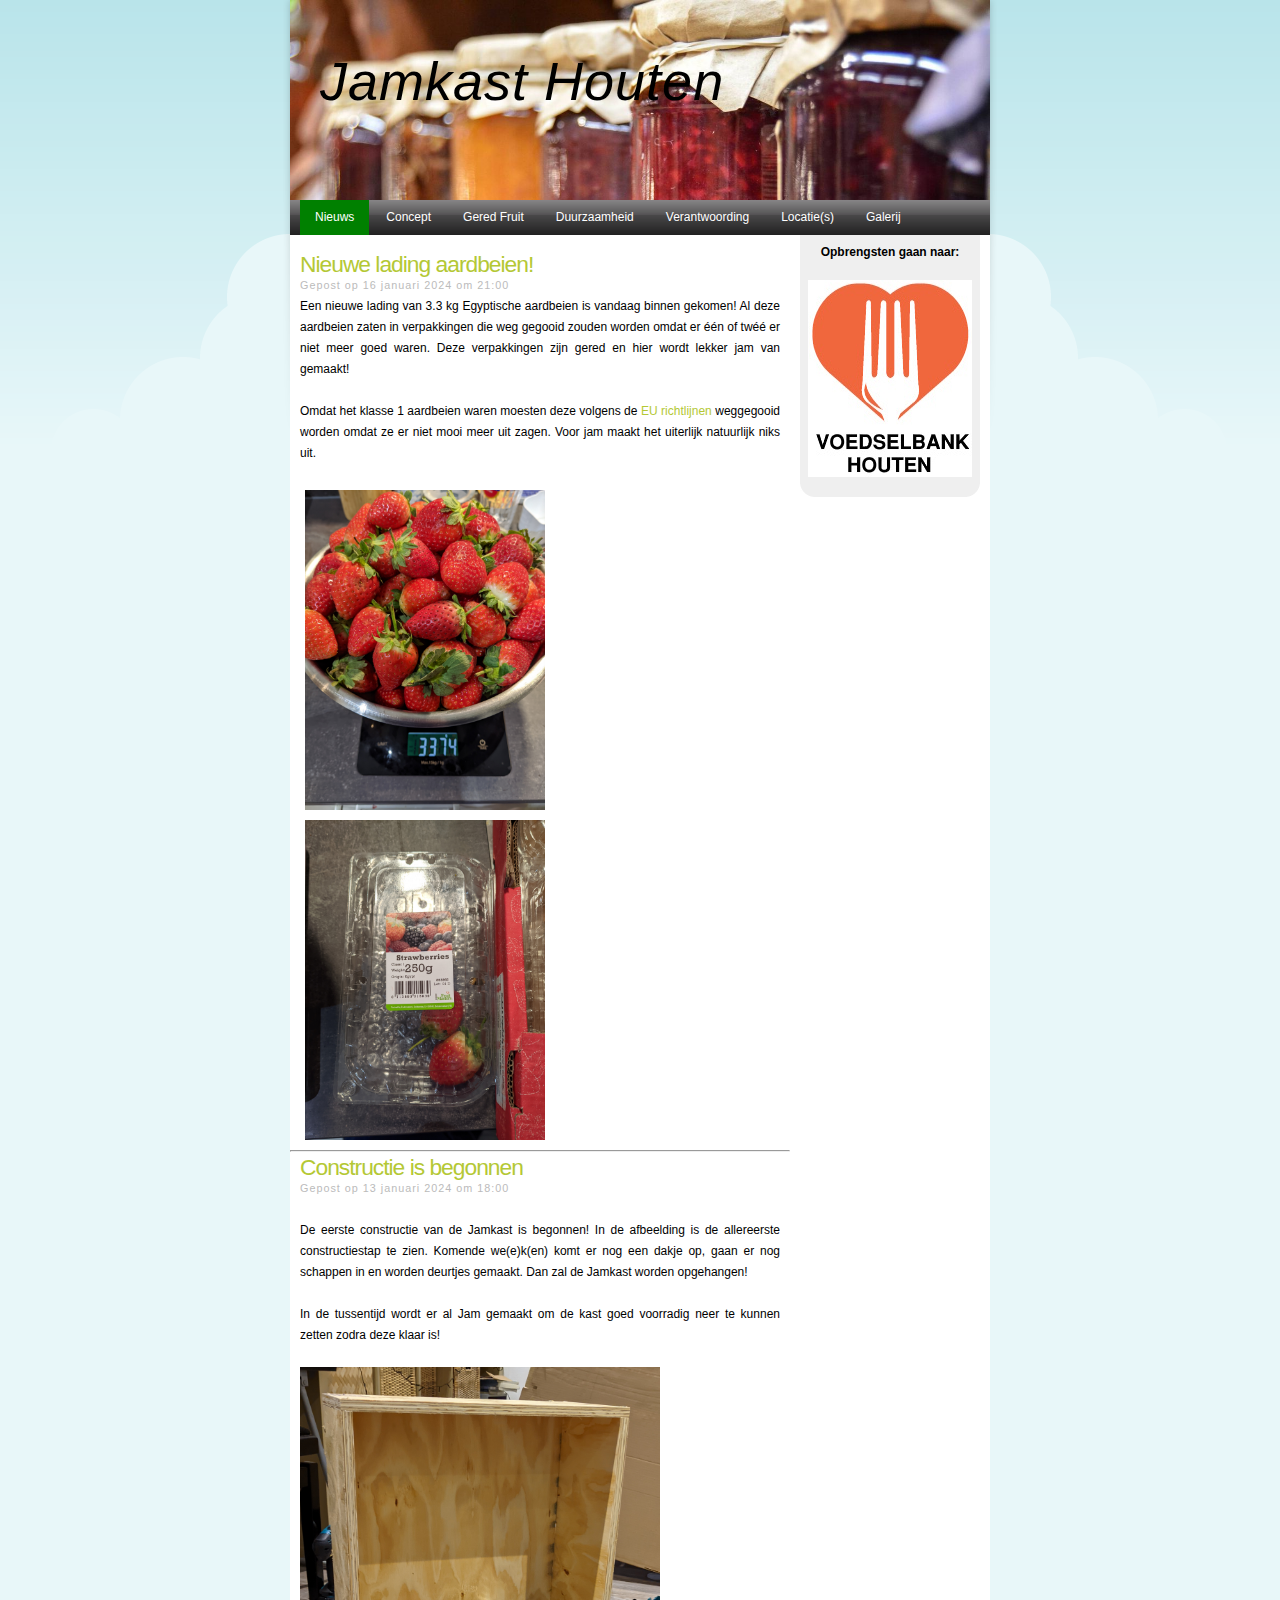
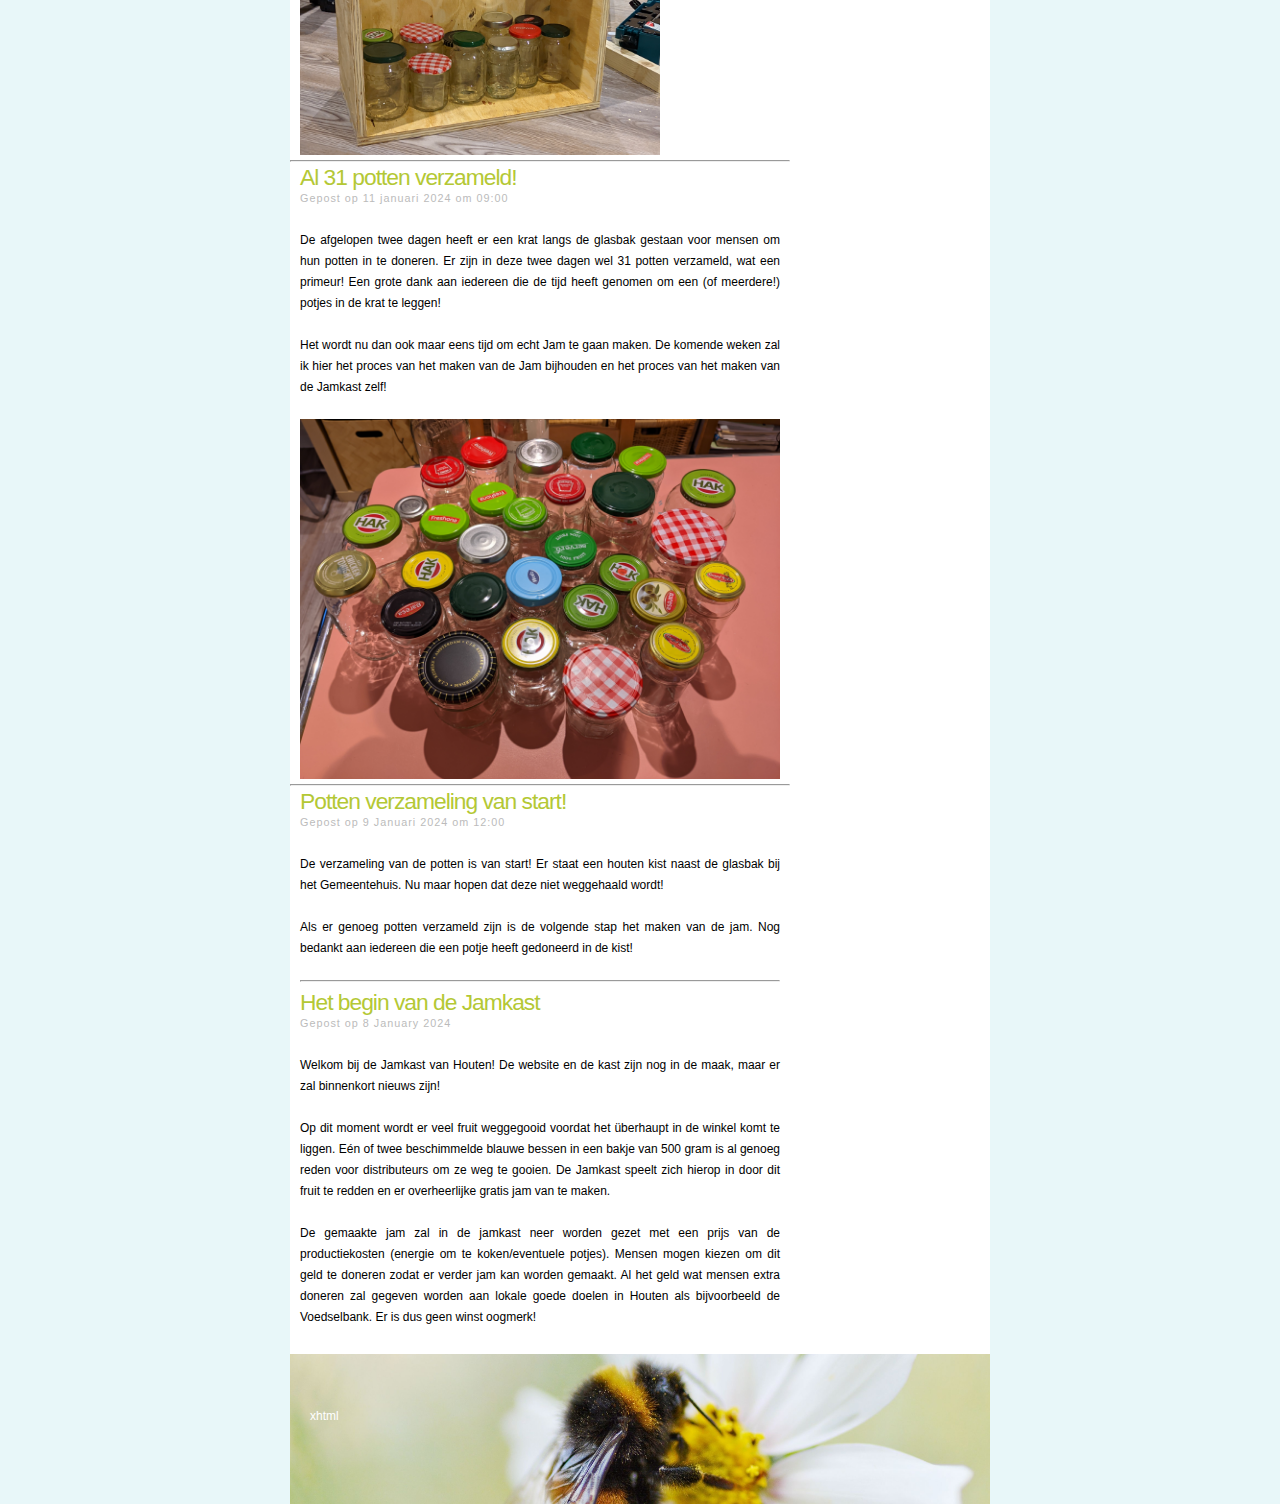
<file: index.html>
<!DOCTYPE html PUBLIC "-//W3C//DTD XHTML 1.0 Transitional//EN" "http://www.w3.org/TR/xhtml1/DTD/xhtml1-transitional.dtd">
<html xmlns="http://www.w3.org/1999/xhtml">
<head>
<meta name="viewport" content="width=device-width, initial-scale=1.0" http-equiv="Content-Type">
<title>Jamkast Houten</title>
<link rel="stylesheet" href="style.css" type="text/css" media="screen" />
</head>

<body>

<div id="wrapper">

	<div id="header">
		<h1>Jamkast Houten</h1>
	</div>

	<div id="menu">
		<ul>
			<li><a href="#"  style="background-color: green;">Nieuws</a></li>
			<li><a href="concept.html">Concept</a></li>
			<li><a href="gered_fruit.html">Gered Fruit</a></li>
			<li><a href="duurzaamheid.html">Duurzaamheid</a></li>
			<li><a href="verantwoording.html">Verantwoording</a></li>
			<li><a href="locaties.html">Locatie(s)</a></li>
			<li><a href="galerij.html">Galerij</a></li>
		</ul>
	</div>

	<div id="sidebar">
		<ul>
			<p><b>Opbrengsten gaan naar:</b></p>
			<a href="https://www.voedselbankhouten.nl">
				<img src="images/voedselbank_sidebar.jpg" alt="Logo voedselbank houten">
			</a> 
		</ul>
		<div id="sidebar-bottom">
			&nbsp;
		</div>
	</div>

	<div id="content"><br>

		<div class="entry">
			<div class="entry-title"><a href="#">Nieuwe lading aardbeien!</a></div>
			<div class="date">Gepost op 16 januari 2024 om 21:00</div>
			<p>Een nieuwe lading van 3.3 kg Egyptische aardbeien is vandaag binnen gekomen! Al deze aardbeien zaten in verpakkingen die weg gegooid zouden worden omdat er één of twéé er niet meer goed waren. Deze verpakkingen zijn gered en hier wordt lekker jam van gemaakt!</p>
			<p>Omdat het klasse 1 aardbeien waren moesten deze volgens de <a href="https://kcb.nl/file/1148/deel-7-handelsnorm-aardbeien.pdf">EU richtlijnen</a> weggegooid worden omdat ze er niet mooi meer uit zagen. Voor jam maakt het uiterlijk natuurlijk niks uit.</p>
			<div class="row">
				<div class="column">
					<img src="images/galerij/Gewicht_aardbeien_2024_01_16.jpg" alt="Gewicht van de aardbeien 3.3 kg" style="width:100%">
				</div>
				<div class="column">
					<img src="images/galerij/Herkomst_aardbeien_2024_01_16.jpg" alt="Klasse en herkomst aardbeiein" style="width:100%">
				</div>
			</div>
		</div>
		<hr>

		<div class="entry">
			<div class="entry-title"><a href="#">Constructie is begonnen</a></div>
			<div class="date">Gepost op 13 januari 2024 om 18:00</div><br>
			<p>De eerste constructie van de Jamkast is begonnen! In de afbeelding is de allereerste constructiestap te zien. Komende we(e)k(en) komt er nog een dakje op, gaan er nog schappen in en worden deurtjes gemaakt. Dan zal de Jamkast worden opgehangen!</p>
			<p>In de tussentijd wordt er al Jam gemaakt om de kast goed voorradig neer te kunnen zetten zodra deze klaar is!</p>
			<img src="images/galerij/jamkast_2024_01_13.jpg" style="max-width: 75%" class="center" alt="Eerste constructie jamkast">
		</div>
		<hr>

		<div class="entry">
			<div class="entry-title"><a href="#">Al 31 potten verzameld!</a></div>
			<div class="date">Gepost op 11 januari 2024 om 09:00</div><br>
			<p>De afgelopen twee dagen heeft er een krat langs de glasbak gestaan voor mensen om hun potten in te doneren. Er zijn in deze twee dagen wel 31 potten verzameld, wat een primeur! Een grote dank aan iedereen die de tijd heeft genomen om een (of meerdere!) potjes in de krat te leggen!</p>
			<p>Het wordt nu dan ook maar eens tijd om echt Jam te gaan maken. De komende weken zal ik hier het proces van het maken van de Jam bijhouden en het proces van het maken van de Jamkast zelf!</p>
			<img src="images/galerij/potten_2024_01_11.jpg" style="max-width: 100%" class="center" alt="Foto van verzameling 31 potten">
		</div>
		<hr>


		<div class="entry">
			<div class="entry-title"><a href="#">Potten verzameling van start!</a></div>
			<div class="date">Gepost op 9 Januari 2024 om 12:00</div><br>
			<p>De verzameling van de potten is van start! Er staat een houten kist naast de glasbak bij het Gemeentehuis. Nu maar hopen dat deze niet weggehaald wordt!</p>
			<p>Als er genoeg potten verzameld zijn is de volgende stap het maken van de jam. Nog bedankt aan iedereen die een potje heeft gedoneerd in de kist!</p>
			<hr>
		</div>

		<div class="entry">
			<div class="entry-title"><a href="#">Het begin van de Jamkast</a></div>
			<div class="date">Gepost op 8 January 2024</div><br>
			<p>Welkom bij de Jamkast van Houten! De website en de kast zijn nog in de maak, maar er zal binnenkort nieuws zijn!</p> 
			<p>Op dit moment wordt er veel fruit weggegooid voordat het überhaupt in de winkel komt te liggen. Eén of twee beschimmelde blauwe bessen in een bakje van 500 gram is al genoeg reden voor distributeurs om ze weg te gooien. De Jamkast speelt zich hierop in door dit fruit te redden en er overheerlijke gratis jam van te maken. </p>
			<p>De gemaakte jam zal in de jamkast neer worden gezet met een prijs van de productiekosten (energie om te koken/eventuele potjes). Mensen mogen kiezen om dit geld te doneren zodat er verder jam kan worden gemaakt. Al het geld wat mensen extra doneren zal gegeven worden aan lokale goede doelen in Houten als bijvoorbeeld de Voedselbank. Er is dus geen winst oogmerk!</p>
		</div>
	</div>

	<div id="footer">
		<div id="footer-valid">
			<a href="http://validator.w3.org/check/referer">xhtml</a>
		</div>
	</div>

</div>

</body>
</html>
</file>
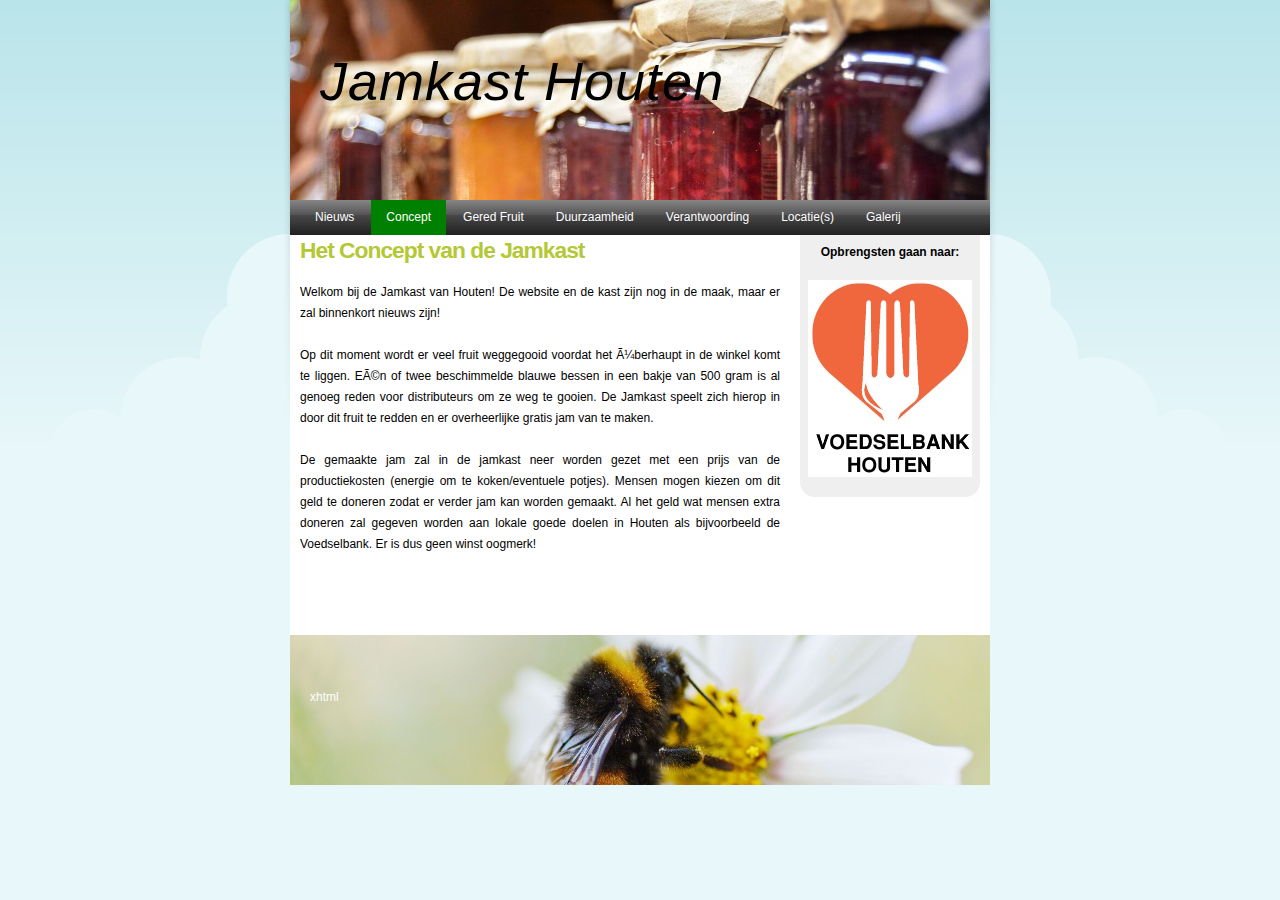
<file: concept.html>
<!DOCTYPE html PUBLIC "-//W3C//DTD XHTML 1.0 Transitional//EN" "http://www.w3.org/TR/xhtml1/DTD/xhtml1-transitional.dtd">
<html xmlns="http://www.w3.org/1999/xhtml">
<head>
<meta http-equiv="Content-Type" content="text/html; charset=iso-8859-1" />
<title>Jamkast Houten</title>
<link rel="stylesheet" href="style.css" type="text/css" media="screen" />
</head>

<body>

<div id="wrapper">

	<div id="header">
		<h1>Jamkast Houten</h1>
	</div>

	<div id="menu">
		<ul>
			<li><a href="index.html">Nieuws</a></li>
			<li><a href="concept.html" style="background-color: green;">Concept</a></li>
			<li><a href="gered_fruit.html">Gered Fruit</a></li>
			<li><a href="duurzaamheid.html">Duurzaamheid</a></li>
			<li><a href="verantwoording.html">Verantwoording</a></li>
			<li><a href="locaties.html">Locatie(s)</a></li>
			<li><a href="galerij.html">Galerij</a></li>
		</ul>
	</div>

	<div id="sidebar">
		<ul>
			<p><b>Opbrengsten gaan naar:</b></p>
			<a href="https://www.voedselbankhouten.nl">
				<img src="images/voedselbank_sidebar.jpg" alt="Logo voedselbank houten">
			</a> 
		</ul>
		<div id="sidebar-bottom">
			&nbsp;
		</div>
	</div>

	<div id="content">
		<div class="entry">
			<div class="entry-title"><a href="#"><b>Het Concept van de Jamkast</b></a></div><br>
			<p>Welkom bij de Jamkast van Houten! De website en de kast zijn nog in de maak, maar er zal binnenkort nieuws zijn!</p> 
			<p>Op dit moment wordt er veel fruit weggegooid voordat het überhaupt in de winkel komt te liggen. Eén of twee beschimmelde blauwe bessen in een bakje van 500 gram is al genoeg reden voor distributeurs om ze weg te gooien. De Jamkast speelt zich hierop in door dit fruit te redden en er overheerlijke gratis jam van te maken. </p>
			<p>De gemaakte jam zal in de jamkast neer worden gezet met een prijs van de productiekosten (energie om te koken/eventuele potjes). Mensen mogen kiezen om dit geld te doneren zodat er verder jam kan worden gemaakt. Al het geld wat mensen extra doneren zal gegeven worden aan lokale goede doelen in Houten als bijvoorbeeld de Voedselbank. Er is dus geen winst oogmerk!</p>
		</div>
	</div>

	<div id="footer">
		<div id="footer-valid">
			<a href="http://validator.w3.org/check/referer">xhtml</a>
		</div>
	</div>

</div>

</body>
</html>
</file>
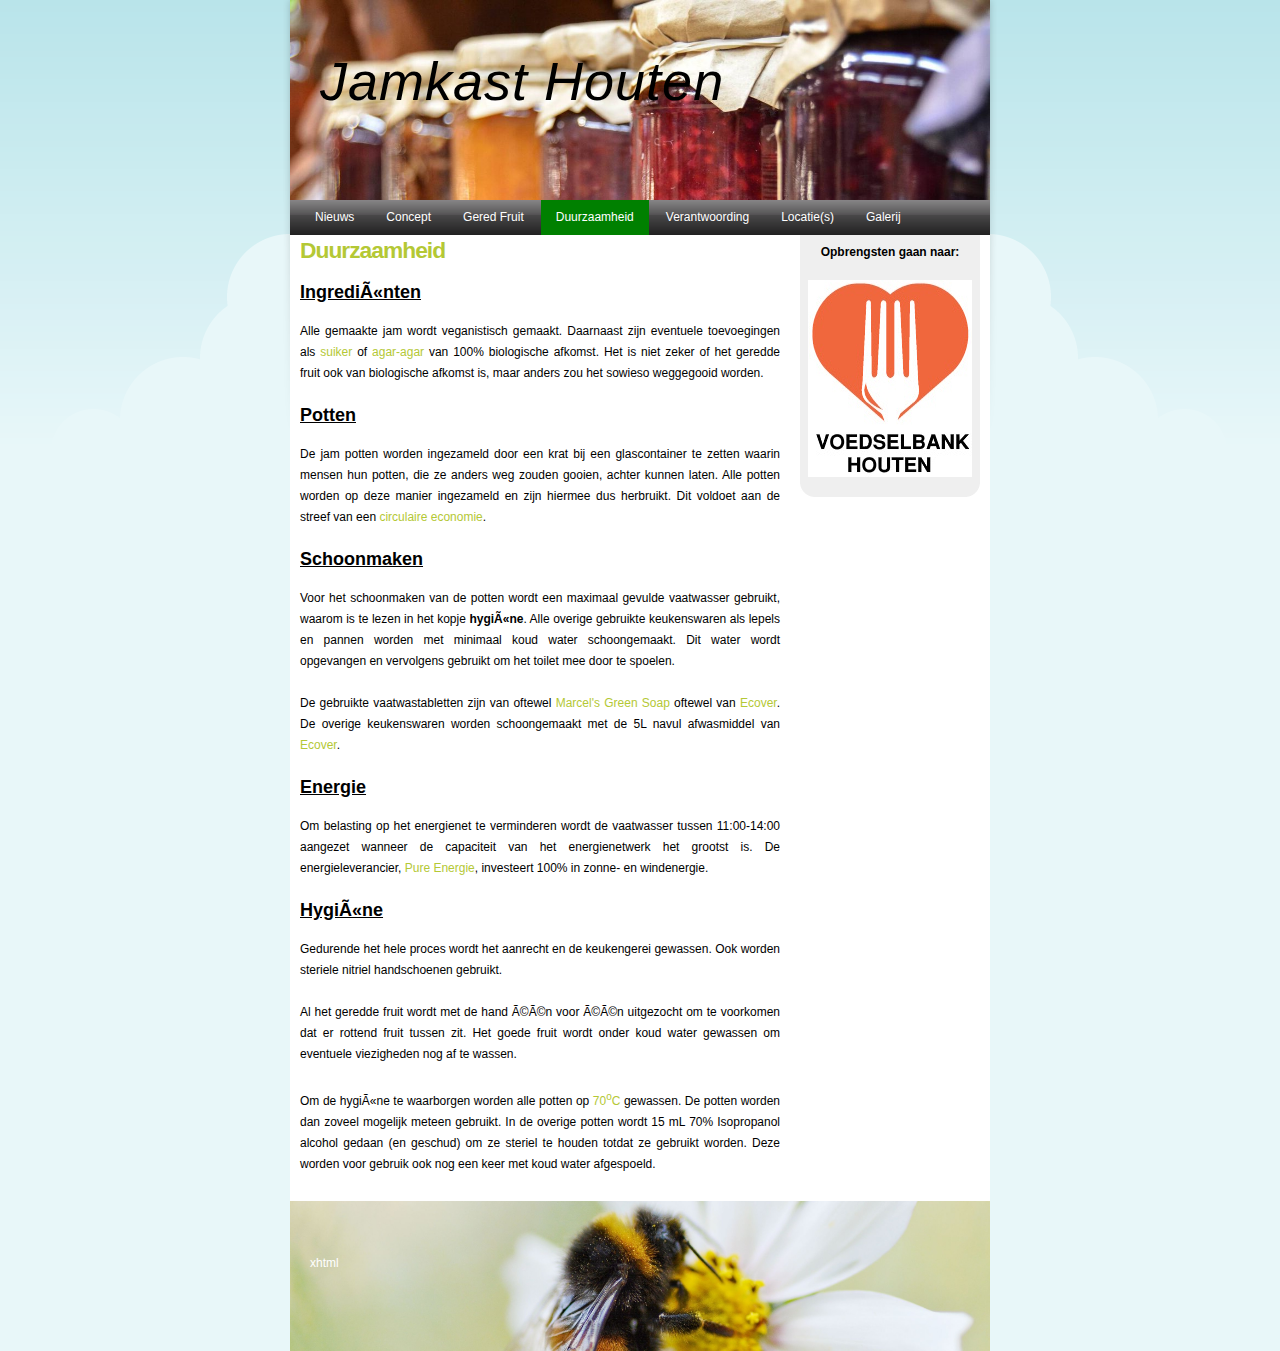
<file: duurzaamheid.html>
<!DOCTYPE html PUBLIC "-//W3C//DTD XHTML 1.0 Transitional//EN" "http://www.w3.org/TR/xhtml1/DTD/xhtml1-transitional.dtd">
<html xmlns="http://www.w3.org/1999/xhtml">
<head>
<meta http-equiv="Content-Type" content="text/html; charset=iso-8859-1" />
<title>Jamkast Houten</title>
<link rel="stylesheet" href="style.css" type="text/css" media="screen" />
</head>

<body>

<div id="wrapper">

	<div id="header">
		<h1>Jamkast Houten</h1>
	</div>

	<div id="menu">
		<ul>
			<li><a href="index.html">Nieuws</a></li>
			<li><a href="concept.html">Concept</a></li>
			<li><a href="gered_fruit.html">Gered Fruit</a></li>
			<li><a href="duurzaamheid.html" style="background-color: green;">Duurzaamheid</a></li>
			<li><a href="verantwoording.html">Verantwoording</a></li>
			<li><a href="locaties.html">Locatie(s)</a></li>
			<li><a href="galerij.html">Galerij</a></li>
		</ul>
	</div>

	<div id="sidebar">
		<ul>
			<p><b>Opbrengsten gaan naar:</b></p>
			<a href="https://www.voedselbankhouten.nl">
				<img src="images/voedselbank_sidebar.jpg" alt="Logo voedselbank houten">
			</a> 
		</ul>
		<div id="sidebar-bottom">
			&nbsp;
		</div>
	</div>

	<div id="content">
		<div class="entry">
			<div class="entry-title"><a href="#"><b>Duurzaamheid</b></a></div><br>
			<h2>Ingrediënten</h2>
			<p>Alle gemaakte jam wordt veganistisch gemaakt. Daarnaast zijn eventuele toevoegingen als <a href="https://www.ah.nl/producten/product/wi101206/ah-biologisch-kristalsuiker">suiker</a> of <a href="https://www.foodshop.bio/nl/smaakt-agar-agar.html">agar-agar</a> van 100% biologische afkomst. Het is niet zeker of het geredde fruit ook van biologische afkomst is, maar anders zou het sowieso weggegooid worden.</p>
			
			<h2>Potten</h2>
			<p>De jam potten worden ingezameld door een krat bij een glascontainer te zetten waarin mensen hun potten, die ze anders weg zouden gooien, achter kunnen laten. Alle potten worden op deze manier ingezameld en zijn hiermee dus herbruikt. Dit voldoet aan de streef van een <a href="https://www.rijksoverheid.nl/onderwerpen/circulaire-economie">circulaire economie</a>.</p>
			
			<h2>Schoonmaken</h2>
			<p>Voor het schoonmaken van de potten wordt een maximaal gevulde vaatwasser gebruikt, waarom is te lezen in het kopje <b>hygiëne</b>. Alle overige gebruikte keukenswaren als lepels en pannen worden met minimaal koud water schoongemaakt. Dit water wordt opgevangen en vervolgens gebruikt om het toilet mee door te spoelen. </p>
			<p>De gebruikte vaatwastabletten zijn van oftewel <a href="https://www.marcelsgreensoap.com/nl/products/vaatwastabletten-25-stuks/mgsdishtabs.aspx?productid=mgsdishtabs">Marcel's Green Soap</a> oftewel van <a href="https://www.ecover.com/nl/producten/ecover/vaatwastabletten-all-in-one/">Ecover</a>. De overige keukenswaren worden schoongemaakt met de 5L navul afwasmiddel van <a href="https://www.ecover.com/nl/producten/zero/afwasmiddel-zero/">Ecover</a>.</p>
			
			<h2>Energie</h2>
			<p>Om belasting op het energienet te verminderen wordt de vaatwasser tussen 11:00-14:00 aangezet wanneer de capaciteit van het energienetwerk het grootst is. De energieleverancier, <a href="https://pure-energie.nl/">Pure Energie</a>, investeert 100% in zonne- en windenergie.</p>
			
			<h2>Hygiëne</h2>
			<p>Gedurende het hele proces wordt het aanrecht en de keukengerei gewassen. Ook worden steriele nitriel handschoenen gebruikt.</p>
			<p>Al het geredde fruit wordt met de hand één voor één uitgezocht om te voorkomen dat er rottend fruit tussen zit. Het goede fruit wordt onder koud water gewassen om eventuele viezigheden nog af te wassen.</p>
			<p>Om de hygiëne te waarborgen worden alle potten op <a href="https://glassbottles.co.uk/how-to-sterilise-glass-bottles/">70<sup>o</sup>C </a> gewassen. De potten worden dan zoveel mogelijk meteen gebruikt. In de overige potten wordt 15 mL 70% Isopropanol alcohol gedaan (en geschud) om ze steriel te houden totdat ze gebruikt worden. Deze worden voor gebruik ook nog een keer met koud water afgespoeld.</p>

		</div>
	</div>

	<div id="footer">
		<div id="footer-valid">
			<a href="http://validator.w3.org/check/referer">xhtml</a>
		</div>
	</div>

</div>

</body>
</html>
</file>
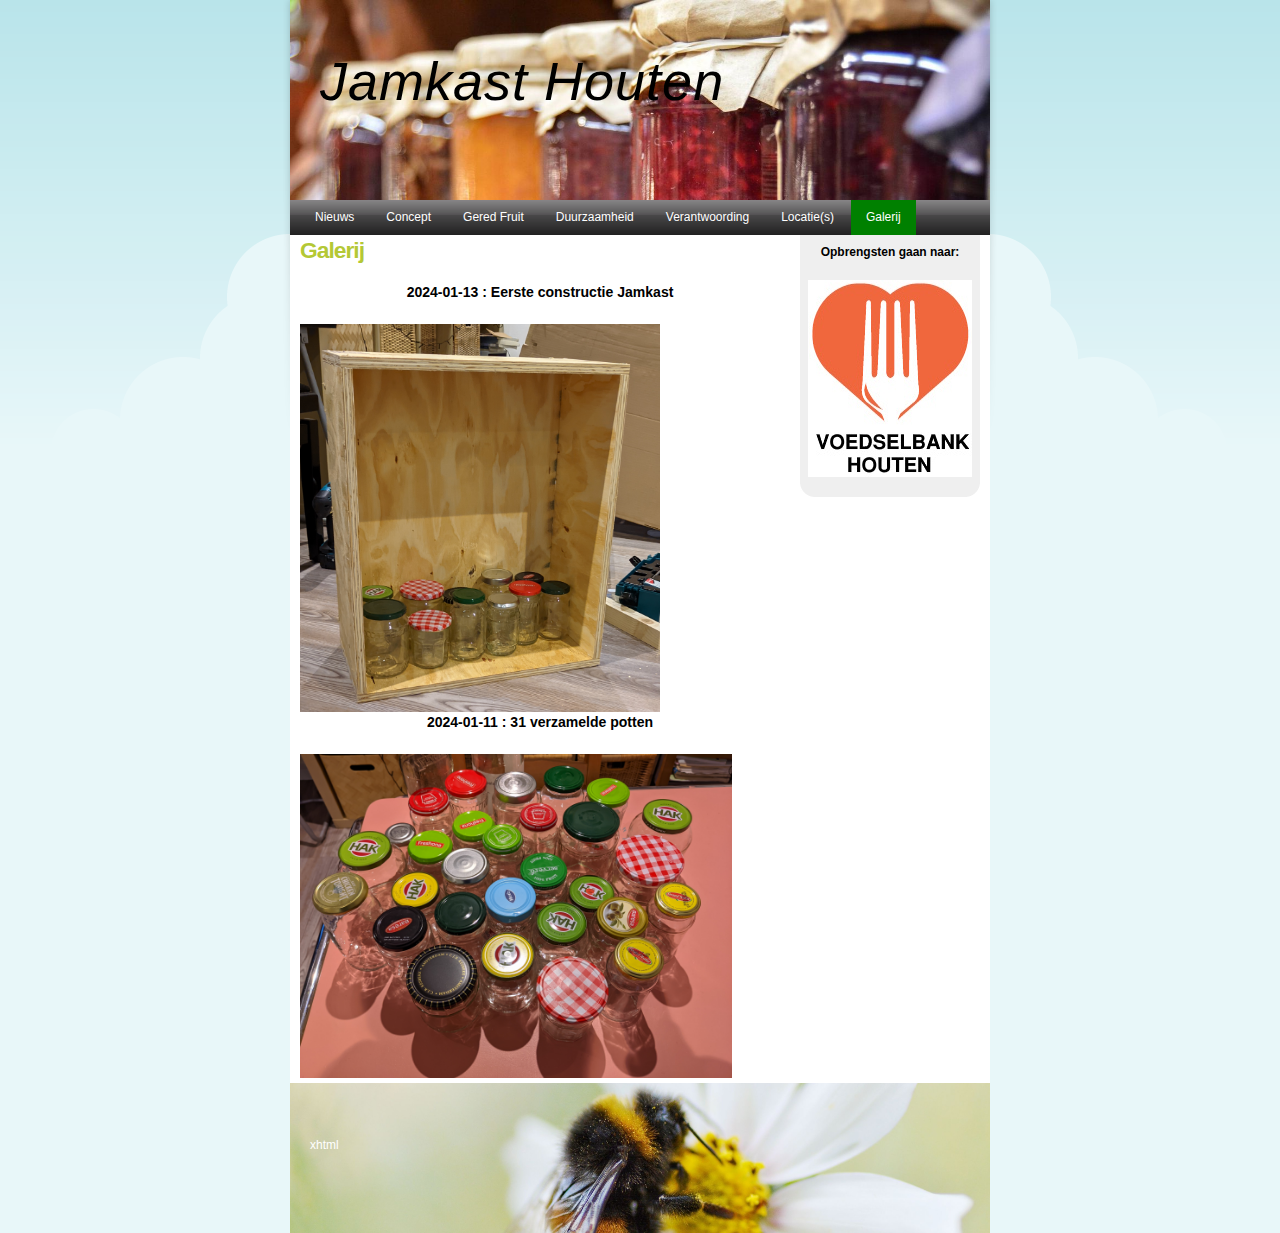
<file: galerij.html>
<!DOCTYPE html PUBLIC "-//W3C//DTD XHTML 1.0 Transitional//EN" "http://www.w3.org/TR/xhtml1/DTD/xhtml1-transitional.dtd">
<html xmlns="http://www.w3.org/1999/xhtml">
<head>
<meta http-equiv="Content-Type" content="text/html; charset=iso-8859-1" />
<title>Jamkast Houten</title>
<link rel="stylesheet" href="style.css" type="text/css" media="screen" />
</head>

<body>

<div id="wrapper">

	<div id="header">
		<h1>Jamkast Houten</h1>
	</div>

	<div id="menu">
		<ul>
			<li><a href="index.html">Nieuws</a></li>
			<li><a href="concept.html">Concept</a></li>
			<li><a href="gered_fruit.html">Gered Fruit</a></li>
			<li><a href="duurzaamheid.html">Duurzaamheid</a></li>
			<li><a href="verantwoording.html">Verantwoording</a></li>
			<li><a href="locaties.html">Locatie(s)</a></li>
			<li><a href="galerij.html" style="background-color: green;">Galerij</a></li>
		</ul>
	</div>

	<div id="sidebar">
		<ul>
			<p><b>Opbrengsten gaan naar:</b></p>
			<a href="https://www.voedselbankhouten.nl">
				<img src="images/voedselbank_sidebar.jpg" alt="Logo voedselbank houten">
			</a> 
		</ul>
		<div id="sidebar-bottom">
			&nbsp;
		</div>
	</div>

	<div id="content">
		<div class="entry">
			<div class="entry-title"><a href="#"><b>Galerij</b></a></div><br>
			<h3 style="text-align: center">2024-01-13 : Eerste constructie Jamkast</h3><br>
			<img src="images/galerij/jamkast_2024_01_13.jpg" style="max-width: 75%" class="center" alt="Eerste constructie jamkast"><br>
			<h3 style="text-align: center;">2024-01-11 : 31 verzamelde potten</h3><br>
			<img src="images/galerij/potten_2024_01_11.jpg" style="max-width: 90%" class="center" alt="Foto van verzameling 31 potten">
		</div>
	</div>

	<div id="footer">
		<div id="footer-valid">
			<a href="http://validator.w3.org/check/referer">xhtml</a>
		</div>
	</div>

</div>

</body>
</html>
</file>
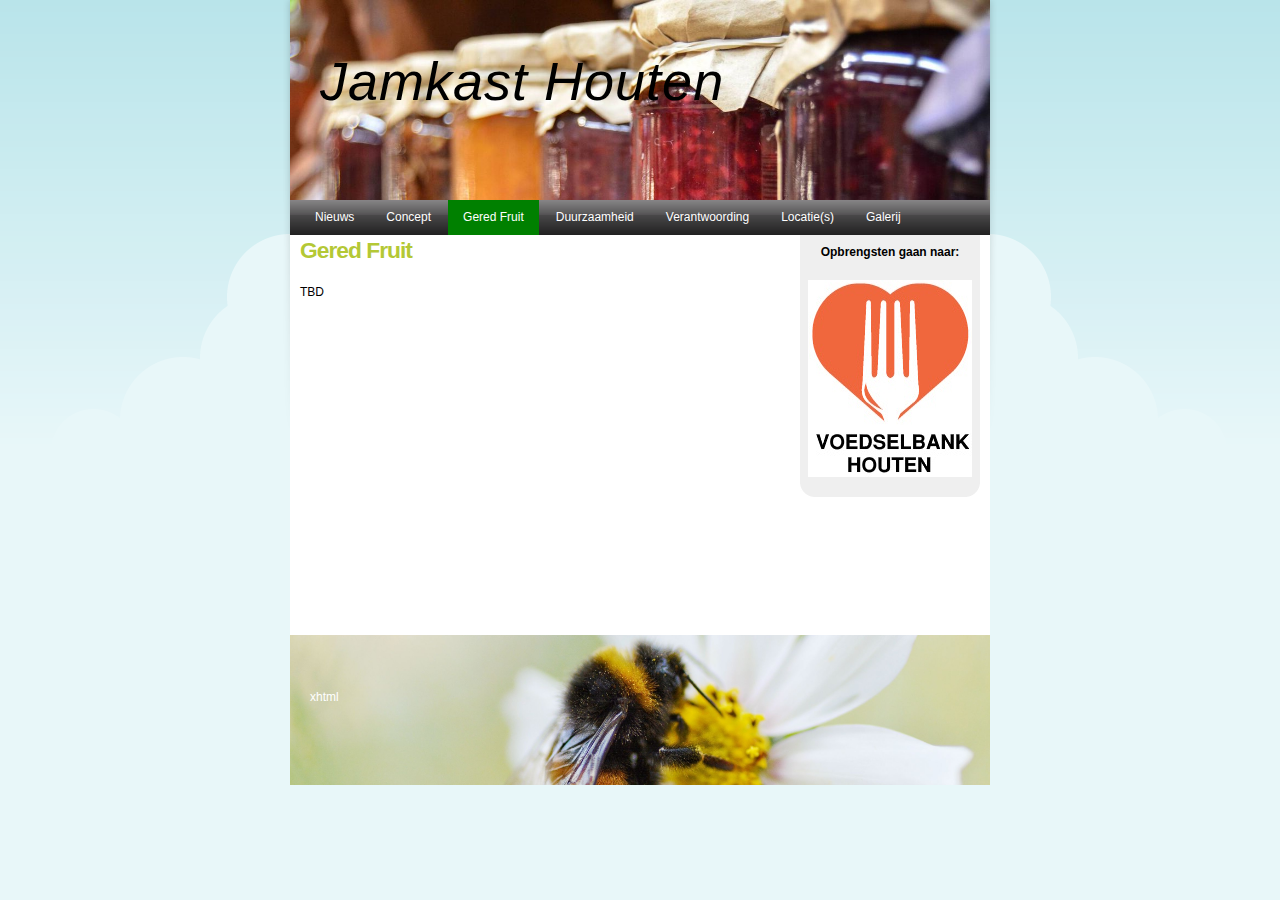
<file: gered_fruit.html>
<!DOCTYPE html PUBLIC "-//W3C//DTD XHTML 1.0 Transitional//EN" "http://www.w3.org/TR/xhtml1/DTD/xhtml1-transitional.dtd">
<html xmlns="http://www.w3.org/1999/xhtml">
<head>
<meta http-equiv="Content-Type" content="text/html; charset=iso-8859-1" />
<title>Jamkast Houten</title>
<link rel="stylesheet" href="style.css" type="text/css" media="screen" />
</head>

<body>

<div id="wrapper">

	<div id="header">
		<h1>Jamkast Houten</h1>
	</div>

	<div id="menu">
		<ul>
			<li><a href="index.html">Nieuws</a></li>
			<li><a href="concept.html">Concept</a></li>
			<li><a href="gered_fruit.html" style="background-color: green;">Gered Fruit</a></li>
			<li><a href="duurzaamheid.html">Duurzaamheid</a></li>
			<li><a href="verantwoording.html">Verantwoording</a></li>
			<li><a href="locaties.html">Locatie(s)</a></li>
			<li><a href="galerij.html">Galerij</a></li>
		</ul>
	</div>

	<div id="sidebar">
		<ul>
			<p><b>Opbrengsten gaan naar:</b></p>
			<a href="https://www.voedselbankhouten.nl">
				<img src="images/voedselbank_sidebar.jpg" alt="Logo voedselbank houten">
			</a> 
		</ul>
		<div id="sidebar-bottom">
			&nbsp;
		</div>
	</div>

	<div id="content">
		<div class="entry">
			<div class="entry-title"><a href="#"><b>Gered Fruit</b></a></div><br>
			<p>TBD</p>	
		</div>
	</div>

	<div id="footer">
		<div id="footer-valid">
			<a href="http://validator.w3.org/check/referer">xhtml</a>
		</div>
	</div>

</div>

</body>
</html>
</file>
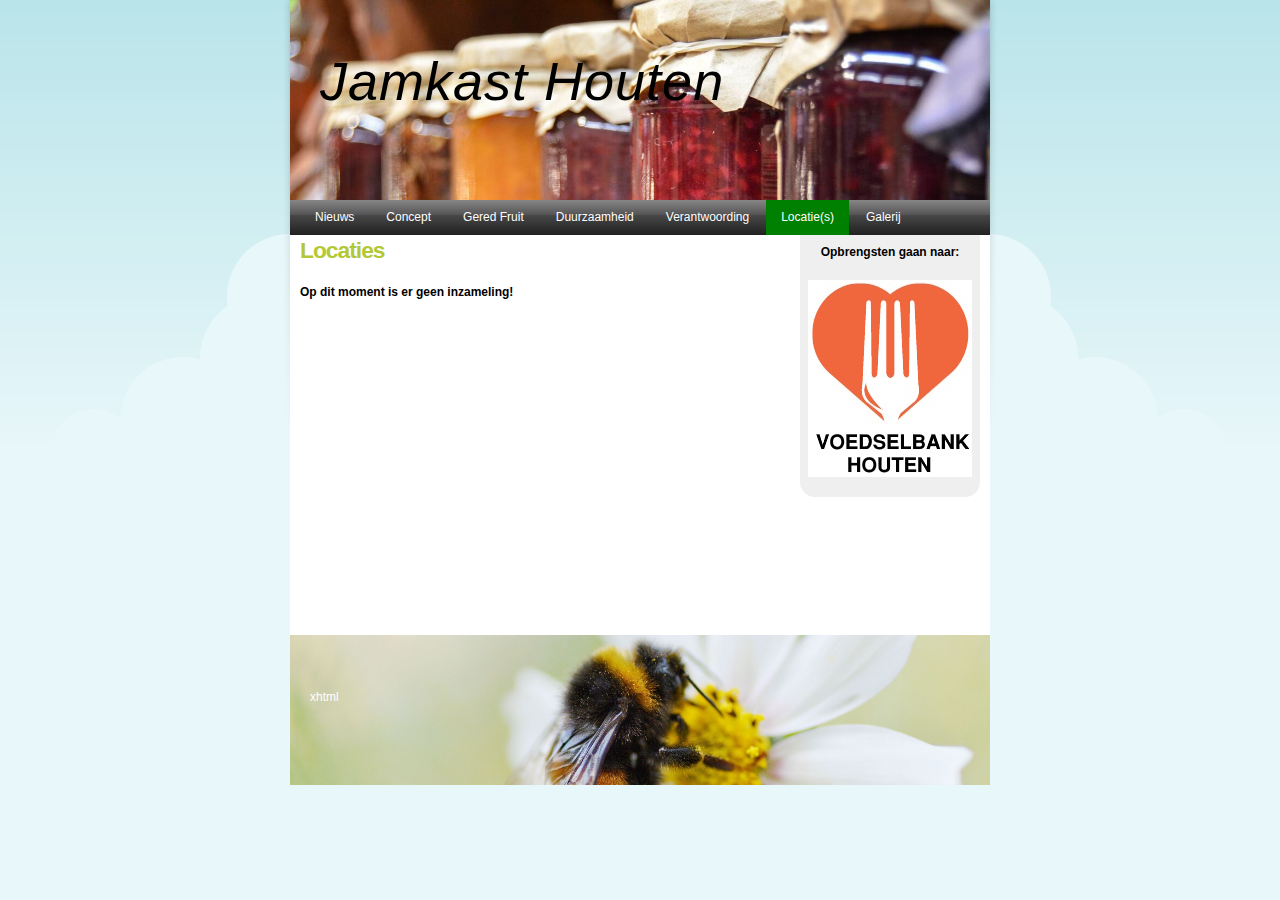
<file: locaties.html>
<!DOCTYPE html PUBLIC "-//W3C//DTD XHTML 1.0 Transitional//EN" "http://www.w3.org/TR/xhtml1/DTD/xhtml1-transitional.dtd">
<html xmlns="http://www.w3.org/1999/xhtml">
<head>
<meta http-equiv="Content-Type" content="text/html; charset=iso-8859-1" />
<title>Jamkast Houten</title>
<link rel="stylesheet" href="style.css" type="text/css" media="screen" />
</head>

<body>

<div id="wrapper">

	<div id="header">
		<h1>Jamkast Houten</h1>
	</div>

	<div id="menu">
		<ul>
			<li><a href="index.html">Nieuws</a></li>
			<li><a href="concept.html">Concept</a></li>
			<li><a href="gered_fruit.html">Gered Fruit</a></li>
			<li><a href="duurzaamheid.html">Duurzaamheid</a></li>
			<li><a href="verantwoording.html">Verantwoording</a></li>
			<li><a href="locaties.html" style="background-color: green;">Locatie(s)</a></li>
			<li><a href="galerij.html">Galerij</a></li>
		</ul>
	</div>

	<div id="sidebar">
		<ul>
			<p><b>Opbrengsten gaan naar:</b></p>
			<a href="https://www.voedselbankhouten.nl">
				<img src="images/voedselbank_sidebar.jpg" alt="Logo voedselbank houten">
			</a> 
		</ul>
		<div id="sidebar-bottom">
			&nbsp;
		</div>
	</div>

	<div id="content">
		<div class="entry">
			<div class="entry-title"><a href="#"><b>Locaties</b></a></div><br>
			<p><b>Op dit moment is er geen inzameling!</b></p>
			<!--
			<p><b>Inzameling potten houten kist</b></p>
			<iframe width="425" height="350" src="https://www.openstreetmap.org/export/embed.html?bbox=5.1647570729255685%2C52.03378076466074%2C5.167267620563508%2C52.034896209097546&amp;layer=mapnik&amp;marker=52.03433849035777%2C5.166012346744537" style="border: 1px solid black"></iframe><br/><small><a href="https://www.openstreetmap.org/?mlat=52.03434&amp;mlon=5.16601#map=19/52.03434/5.16601">Locatie inzameling potten</a></small>
			-->
		</div>
	</div>

	<div id="footer">
		<div id="footer-valid">
			<a href="http://validator.w3.org/check/referer">xhtml</a>
		</div>
	</div>

</div>

</body>
</html>
</file>
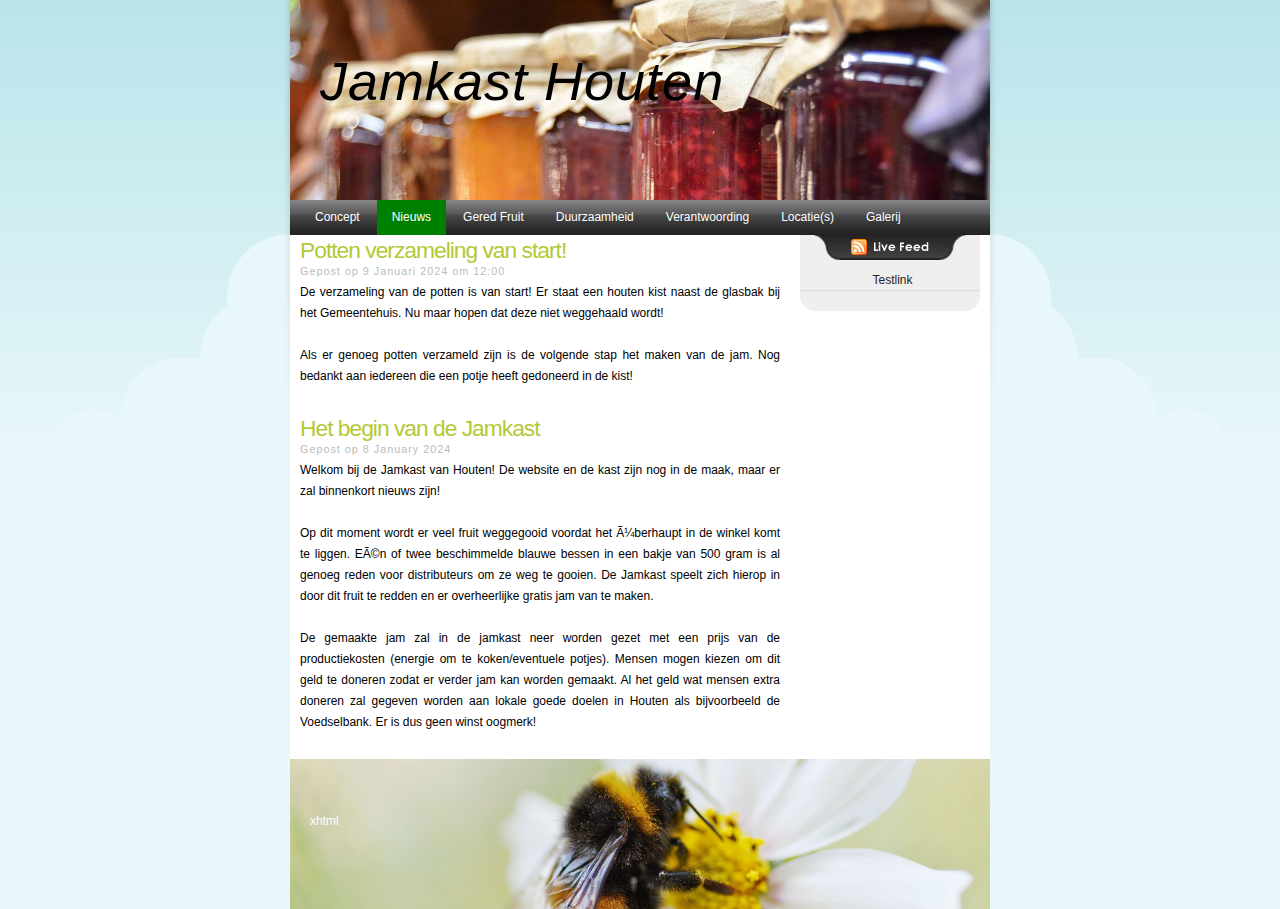
<file: nieuws.html>
<!DOCTYPE html PUBLIC "-//W3C//DTD XHTML 1.0 Transitional//EN" "http://www.w3.org/TR/xhtml1/DTD/xhtml1-transitional.dtd">
<html xmlns="http://www.w3.org/1999/xhtml">
<head>
<meta http-equiv="Content-Type" content="text/html; charset=iso-8859-1" />
<title>Jamkast Houten</title>
<link rel="stylesheet" href="style.css" type="text/css" media="screen" />
</head>

<body>

<div id="wrapper">

	<div id="header">
		<h1>Jamkast Houten</h1>
	</div>

	<div id="menu">
		<ul>
			<li><a href="index.html">Concept</a></li>
			<li><a href="nieuws.html" style="background-color: green;">Nieuws</a></li>
			<li><a href="gered_fruit.html">Gered Fruit</a></li>
			<li><a href="duurzaamheid.html">Duurzaamheid</a></li>
			<li><a href="verantwoording.html">Verantwoording</a></li>
			<li><a href="locaties.html">Locatie(s)</a></li>
			<li><a href="galerij.html">Galerij</a></li>
		</ul>
	</div>

	<div id="sidebar">
		<div id="feed">
			<a class="feed-button" href="#">&nbsp;</a>
		</div>
		<ul>
			<li><a href="#">Testlink</a></li>
			
		</ul>
		<div id="sidebar-bottom">
			&nbsp;
		</div>
	</div>

	<div id="content">
		<div class="entry">
			<div class="entry-title"><a href="#">Potten verzameling van start!</a></div>
			<div class="date">Gepost op 9 Januari 2024 om 12:00</div>
			<p>De verzameling van de potten is van start! Er staat een houten kist naast de glasbak bij het Gemeentehuis. Nu maar hopen dat deze niet weggehaald wordt!</p>
			<p>Als er genoeg potten verzameld zijn is de volgende stap het maken van de jam. Nog bedankt aan iedereen die een potje heeft gedoneerd in de kist!</p>
		</div>

		<div class="entry">
			<div class="entry-title"><a href="#">Het begin van de Jamkast</a></div>
			<div class="date">Gepost op 8 January 2024</div>
			<p>Welkom bij de Jamkast van Houten! De website en de kast zijn nog in de maak, maar er zal binnenkort nieuws zijn!</p> 
			<p>Op dit moment wordt er veel fruit weggegooid voordat het überhaupt in de winkel komt te liggen. Eén of twee beschimmelde blauwe bessen in een bakje van 500 gram is al genoeg reden voor distributeurs om ze weg te gooien. De Jamkast speelt zich hierop in door dit fruit te redden en er overheerlijke gratis jam van te maken. </p>
			<p>De gemaakte jam zal in de jamkast neer worden gezet met een prijs van de productiekosten (energie om te koken/eventuele potjes). Mensen mogen kiezen om dit geld te doneren zodat er verder jam kan worden gemaakt. Al het geld wat mensen extra doneren zal gegeven worden aan lokale goede doelen in Houten als bijvoorbeeld de Voedselbank. Er is dus geen winst oogmerk!</p>
		</div>
	</div>

	<div id="footer">
		<div id="footer-valid">
			<a href="http://validator.w3.org/check/referer">xhtml</a>
		</div>
	</div>

</div>

</body>
</html>
</file>
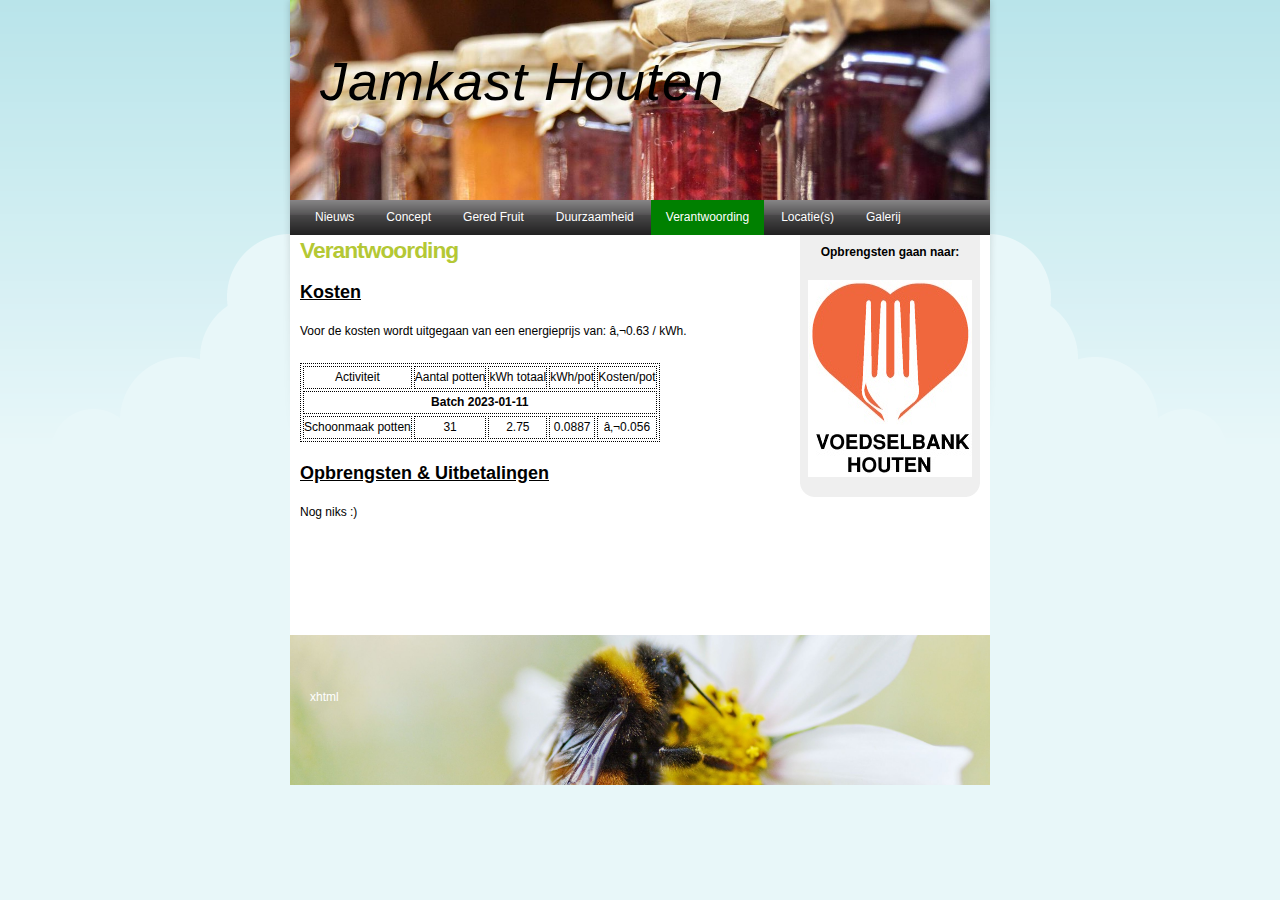
<file: verantwoording.html>
<!DOCTYPE html PUBLIC "-//W3C//DTD XHTML 1.0 Transitional//EN" "http://www.w3.org/TR/xhtml1/DTD/xhtml1-transitional.dtd">
<html xmlns="http://www.w3.org/1999/xhtml">
<head>
<meta http-equiv="Content-Type" content="text/html; charset=iso-8859-1" />
<title>Jamkast Houten</title>
<link rel="stylesheet" href="style.css" type="text/css" media="screen" />
</head>

<body>

<div id="wrapper">

	<div id="header">
		<h1>Jamkast Houten</h1>
	</div>

	<div id="menu">
		<ul>
			<ul>
				<li><a href="index.html">Nieuws</a></li>
				<li><a href="concept.html">Concept</a></li>
				<li><a href="gered_fruit.html">Gered Fruit</a></li>
				<li><a href="duurzaamheid.html">Duurzaamheid</a></li>
				<li><a href="verantwoording.html" style="background-color: green;">Verantwoording</a></li>
				<li><a href="locaties.html">Locatie(s)</a></li>
				<li><a href="galerij.html">Galerij</a></li>
			</ul>
	</div>

	<div id="sidebar">
		<ul>
			<p><b>Opbrengsten gaan naar:</b></p>
			<a href="https://www.voedselbankhouten.nl">
				<img src="images/voedselbank_sidebar.jpg" alt="Logo voedselbank houten">
			</a> 
		</ul>
		<div id="sidebar-bottom">
			&nbsp;
		</div>
	</div>

	<div id="content">
		<div class="entry">
			<div class="entry-title"><a href="#"><b>Verantwoording</b></a></div><br>
			<h2>Kosten</h2>
			<p>Voor de kosten wordt uitgegaan van een energieprijs van: €0.63 / kWh.
			</p>
			<table>
				<tr>
					<td>Activiteit</td>
					<td>Aantal potten</td>
					<td>kWh totaal</td>
					<td>kWh/pot</td>
					<td>Kosten/pot</td>
				</tr>
				
				<tr>
					<td colspan="5"><b>Batch 2023-01-11</b></td>
				</tr>

				<tr>
					<td>Schoonmaak potten</td>
					<td>31</td>
					<td>2.75</td>
					<td>0.0887</td>
					<td>€0.056</td>

				</tr>

			</table><br>	
			<h2>Opbrengsten & Uitbetalingen</h2>
			<p>Nog niks :)</p>
		</div>
	</div>

	<div id="footer">
		<div id="footer-valid">
			<a href="http://validator.w3.org/check/referer">xhtml</a>
		</div>
	</div>

</div>

</body>
</html>
</file>
<file: style.css>
/*  
Theme Name: Ginger Ninja! v2
Description: The new Ginger Ninja! theme.
Version: 1.0
Author: Donny Burnside
Author URI: http://www.ginger-ninja.net/
*/

/* Generic Styling */

body {
	background:url(images/bg-body.png) repeat-x top center #E8F7F9;
	font-family: 'Lucida Sans', 'Lucida Sans Regular', 'Lucida Grande', 'Lucida Sans Unicode', Geneva, Verdana, sans-serif;
	font-size:62.5%; /* Sets default font size to 10px */
	color:#000000;
	}

* {
	margin:0;
	padding:0;
	}

img {
	border:0;
	}

p {
	margin-bottom:1.75em;
	}

a {
	text-decoration:none;
	color:#B4C835;
	}
a:hover {
	text-decoration:none;
	color:#6CC7DC;
	}

table, th, td {
	border: 1px solid black;
	border-style: dotted;
	text-align: center;
 }

/* Structure */

#wrapper {
	margin:0 auto;
	width:700px;
	background:#ffffff;
	font-size:1.20em;

	}
#header {
	height:200px;
	background:url(images/jam_header.png);
	background-size: cover;
	}
#menu {
	height:35px;
	line-height:35px;
	background:url(images/bg-menu.png) repeat-x;
	padding:0 10px;
	}
#sidebar {
	float:right;
	width:180px;
	background:#efefef;
	margin-right:10px;
	text-align: center;
	}
#content {
	float:left;
	width:500px;
	min-height:400px;
	}
#footer {
	clear:both;
	height:150px;
	background:url(images/jam_footer.jpg);
	background-size: cover;
	}

/* Entries */

.entry {
	padding:5px 10px;
	text-align:justify;
	line-height:1.75em;
	}
.entry-title {
	font-size:1.90em;
	font-weight:normal;
	letter-spacing:-1px;
	}
.date {
	font-size:0.9em;
	color:#bbb;
	cursor:default;
	letter-spacing:1px;
	}
.comments {
	margin-top:-1em;
	}
.comments a {
	color:#6CC7DC;
	background:url(images/icon-comment.png) no-repeat 0px 2px;
	padding-left:20px;
	padding-right:2px;
	}
.comments a:hover {
	color:#B4C835;
	}

.column {
	float: left;
	width: 50%;
	padding: 5px;
  }
	  
/* Clear floats after image containers */
.row::after {
	content: "";
	clear: both;
	display: table;
}	

/* Menu */

#menu ul {
	list-style-type:none;
	}
#menu li {
	float:left;
	}
#menu li a {
	padding:0 15px;
	display:block;
	color:#ffffff;
	margin-right:2px;
	}
#menu li a:hover {
	background:url(images/bg-menu-hover.png) no-repeat center center;
	}

/* Sidebar */

#sidebar ul {
	list-style-type:none;
	margin-top:10px;
	}
#sidebar li {
	
	}
#sidebar li a {
	display:block;
	height:20px;
	line-height:20px;
	color:#222222;
	padding-left:5px;
	border-bottom:1px solid #dddddd;
	}
#sidebar li a:hover {
	background:#edebed;
	color:#6CC4D8;
	}
#sidebar-bottom {
	height:20px;
	background:url(images/bg-sidebar-bottom.gif) no-repeat top center;
	}

/* Footer */

#footer-valid {
	float:left;
	padding-top:55px;
	padding-left:20px;
	cursor:default;
	color:#ffffff;
	}
#footer-valid a {
	color:#ffffff;
	text-decoration:none;
	}
#footer-valid a:hover {
	color:#ffffff;
	text-decoration:underline;
	}

/* Heading's */

h1 {
	font:4.5em "Brush Script MT", sans-serif;
	font-weight:normal;
	cursor:default;
	position:relative; top:50px; left:30px;
	letter-spacing:1px;
	color:#000000;
	font-style:italic;
	}

h2 {
	text-decoration: underline;
	font-weight: bold;
	font:0.5em;
	margin-bottom: 1em;
}

/* Feed */

#feed {
	height:25px;
	width:126px;
	background:url(images/bg-feed.gif) no-repeat;
	margin:0 auto;
	padding-left:26px;
	}
a.feed-button {
	display:block;
    width:100px;
    height:25px;
    background:url("images/button-feed.png") 0 0 no-repeat;
    text-decoration: none;
	}
a:hover.feed-button {
	background-position:0 -25px;
	}

/* Extra's */

#ad-top {
	width:480px;
	height:72px;
	background:url(images/bg-ad-top.png) no-repeat;
	padding:5px;
	}
</file>
